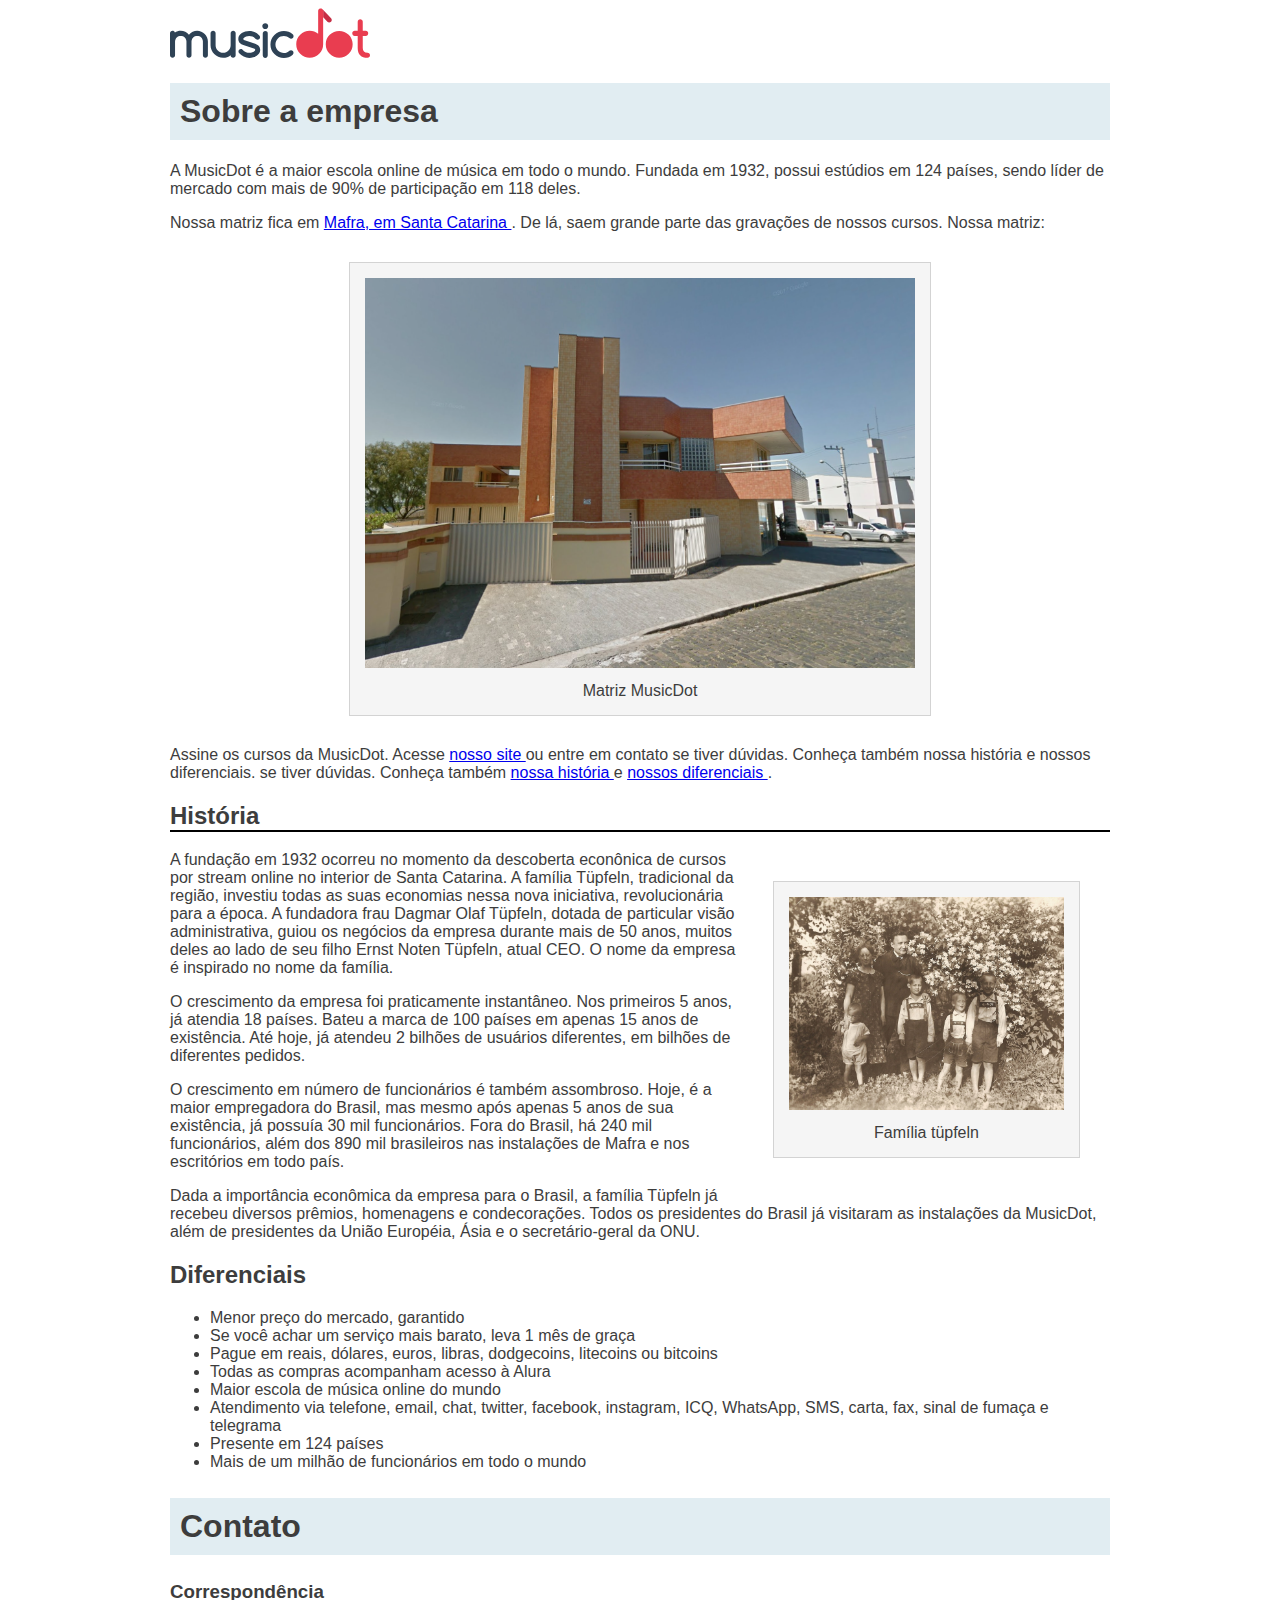
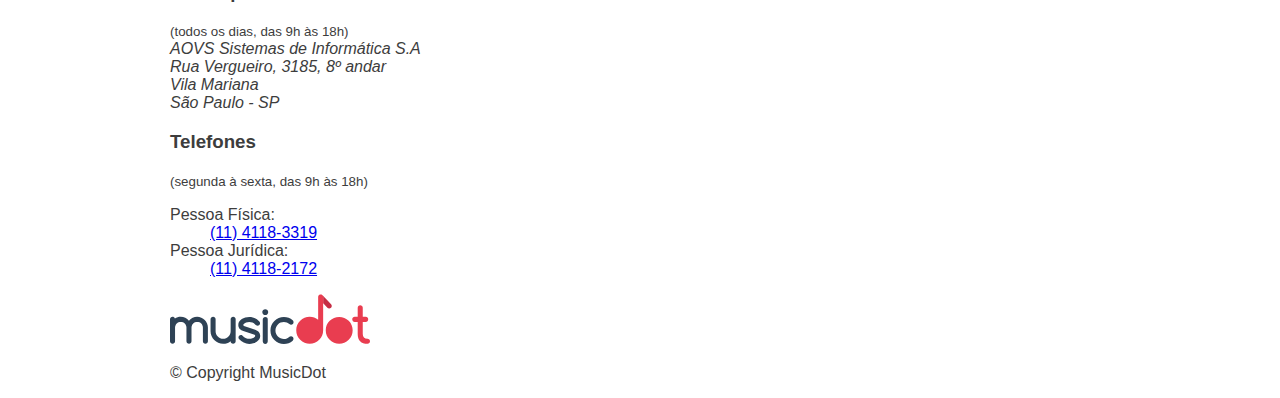
<file: sobre.html>
<!DOCTYPE html>
<html lang="pt-BR">
<head>
    <meta charset="UTF-8">
    <meta name="viewport" content="width=device-width, initial-scale=1.0">
    <title>MusicDot | Sobre a empresa</title>
    <link href="img/favicon.ico" rel="icon">
    <link rel="stylesheet" href="sobre.css">
</head>
<body >
    <img src="img/logo.svg" alt="MusicDot">

    <h1 class="titulo"> Sobre a empresa </h1>
 
    <p>
        A MusicDot é a maior escola online de música em todo o mundo.
        Fundada em 1932, possui estúdios em 124 países, sendo líder de mercado com mais de 90% de
        participação em 118 deles.
    </p>

    <p>

        Nossa matriz fica em <a href="https://maps.google.com.br/?q=190,GabrielDequech,Mafra,SC"> Mafra, em Santa Catarina </a>. De lá, saem grande parte das gravações de nossos cursos. Nossa matriz:

    </p>

    <figure class="matriz-musicdot">
        <img src="img/matriz-musicdot.png" alt="Matriz da MusicDot">
        <figcaption>
            Matriz MusicDot
        </figcaption>
    </figure>

    <p>
        Assine os cursos da MusicDot. Acesse <a href="index.html"> nosso site </a> ou entre em contato
        se tiver dúvidas. Conheça também nossa história e nossos diferenciais.
        se tiver dúvidas. Conheça também <a href="#historia"> nossa história </a> e <a href="#diferenciais"> nossos diferenciais </a>.
    </p>

    <h2 id="historia" class="subtitulo"> História </h2>

    <figure class="familia-tupfeln">
        <img src="img/familia-tupfeln.jpg" alt=" Foto da família tüpfeln ">
        <figcaption> Família tüpfeln</figcaption>
    </figure>
    <p>
        A fundação em 1932 ocorreu no momento da descoberta econônica de cursos por stream online no interior de Santa Catarina. A
        família Tüpfeln, tradicional da região, investiu todas as suas economias nessa nova iniciativa,
        revolucionária para a época. A fundadora frau Dagmar Olaf Tüpfeln, dotada de particular visão
        administrativa, guiou os negócios da empresa durante mais de 50 anos, muitos deles ao lado
        de seu filho Ernst Noten Tüpfeln, atual CEO. O nome da empresa é inspirado no nome da família.
    </p>

    <p>
        O crescimento da empresa foi praticamente instantâneo. Nos primeiros 5 anos, já atendia 18 países.
        Bateu a marca de 100 países em apenas 15 anos de existência. Até hoje, já atendeu 2 bilhões
        de usuários diferentes, em bilhões de diferentes pedidos.
    </p>

    <p>
        O crescimento em número de funcionários é também assombroso. Hoje, é a maior empregadora do
        Brasil, mas mesmo após apenas 5 anos de sua existência, já possuía 30 mil funcionários. Fora do
        Brasil, há 240 mil funcionários, além dos 890 mil brasileiros nas instalações de Mafra e
        nos escritórios em todo país.
    </p>

    <p>
        Dada a importância econômica da empresa para o Brasil, a família Tüpfeln já recebeu diversos prêmios,
        homenagens e condecorações. Todos os presidentes do Brasil já visitaram as instalações da MusicDot, 
        além de presidentes da União Européia, Ásia e o secretário-geral da ONU.
    </p>

    <h2 id="diferenciais"> Diferenciais </h2>
    <ul>
      <li> Menor preço do mercado, garantido </li>
      <li> Se você achar um serviço mais barato, leva 1 mês de graça </li>
      <li> Pague em reais, dólares, euros, libras, dodgecoins, litecoins ou bitcoins </li>
      <li> Todas as compras acompanham acesso à Alura </li>
      <li> Maior escola de música online do mundo </li>
      <li> Atendimento via telefone, email, chat, twitter, facebook, instagram, ICQ, WhatsApp, SMS, carta, fax, sinal de fumaça e telegrama </li>
      <li> Presente em 124 países </li>
      <li> Mais de um milhão de funcionários em todo o mundo </li>
    </ul>

    <h2 class="titulo"> Contato </h2>

    <h3> Correspondência </h3>
    <small> (todos os dias, das 9h às 18h) </small>

    <address>
        AOVS Sistemas de Informática S.A
        <br>
        Rua Vergueiro, 3185, 8º andar
        <br>
        Vila Mariana
        <br>
        São Paulo - SP
    </address>

    <h3> Telefones </h3>
    <small> (segunda à sexta, das 9h às 18h) </small>
    
    <dl>
      <dt> Pessoa Física: </dt>
      <dd> <a href="tel://114118-3319"> (11) 4118-3319 </a> </dd>
      
      <dt> Pessoa Jurídica: </dt>
      <dd> <a href="tel://114118-2172"> (11) 4118-2172 </a> </dd>
    </dl>

    <footer>

    <img src="img/logo.svg" alt="Logo da musicdot" class="rodape__logo">
       <p class="rodape__copyright"> &copy; Copyright MusicDot </p>

    </footer>
</body>
</html>
</file>
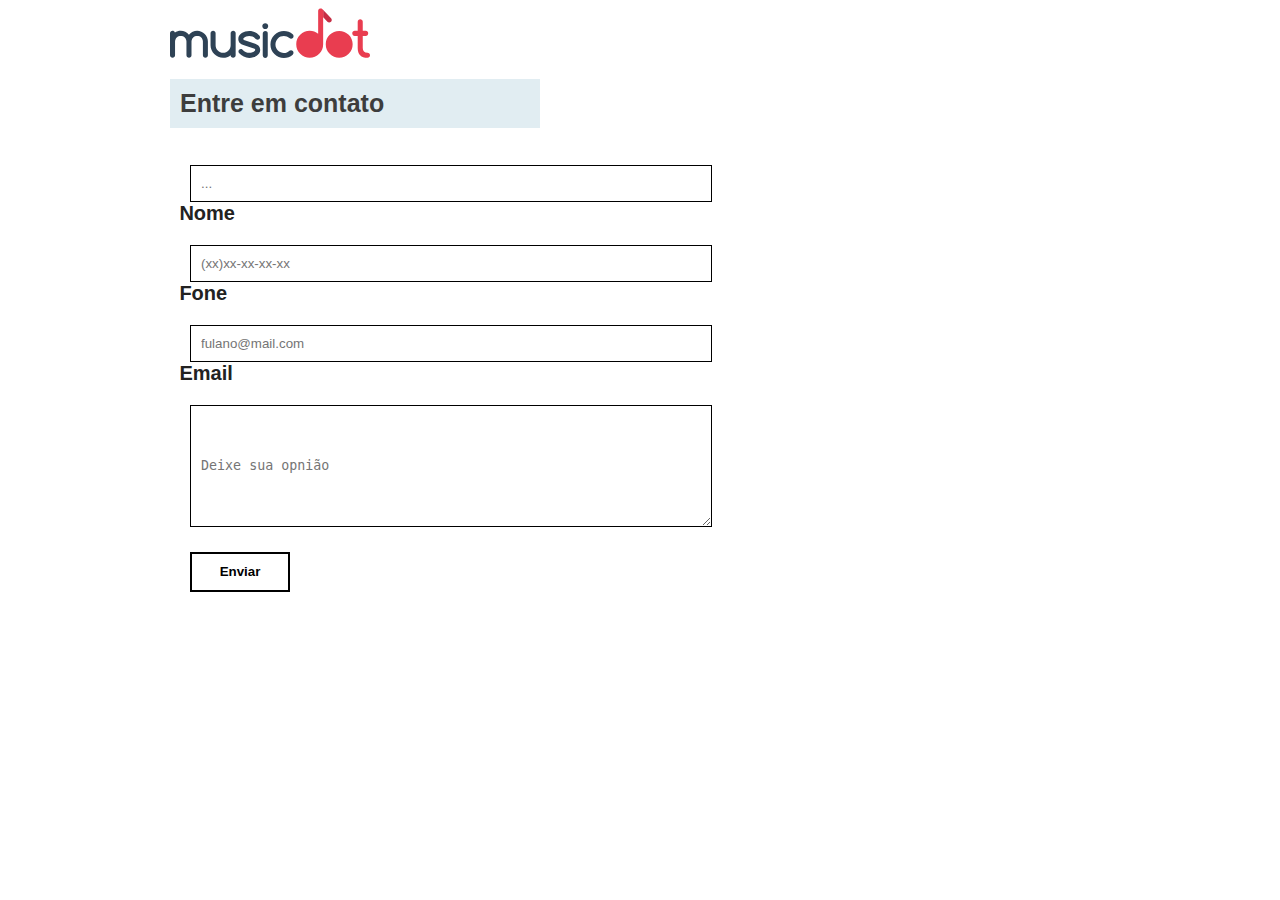
<file: teste.html>
<!DOCTYPE html>
<html lang="pt-BR">
<head>
    <meta charset="UTF-8">
    <meta name="viewport" content="width=device-width, initial-scale=1.0">
    <title>--Formulário Contato--</title>
    <link href="img/favicon.ico" rel="icon">
    <link rel="stylesheet" href="teste.css">
</head>
<body>

    <img src="img/logo.svg" alt="MusicDot"> 

    
    <form name="meu_form">

        <h1 class="titulo"> Entre em contato </h1>
      
        <input type="text" id="nomeid" placeholder="..." required="required" name="nome" />
        <label for="nome">Nome</label>
              
        <input type="tel" id="foneid" placeholder="(xx)xx-xx-xx-xx" name="fone" />
        <label for="telefone">Fone</label>
      
        <input type="email" id="emailid" placeholder="fulano@mail.com" name="email" />
        <label for="email">Email</label>
      
        <textarea placeholder="Deixe sua opnião"></textarea>
      
        <input type="submit" class="enviar" onclick="Enviar();" value="Enviar" />
      </form> 
      <script src="teste2.js">

      </script>
      

</body>
</html>
</file>
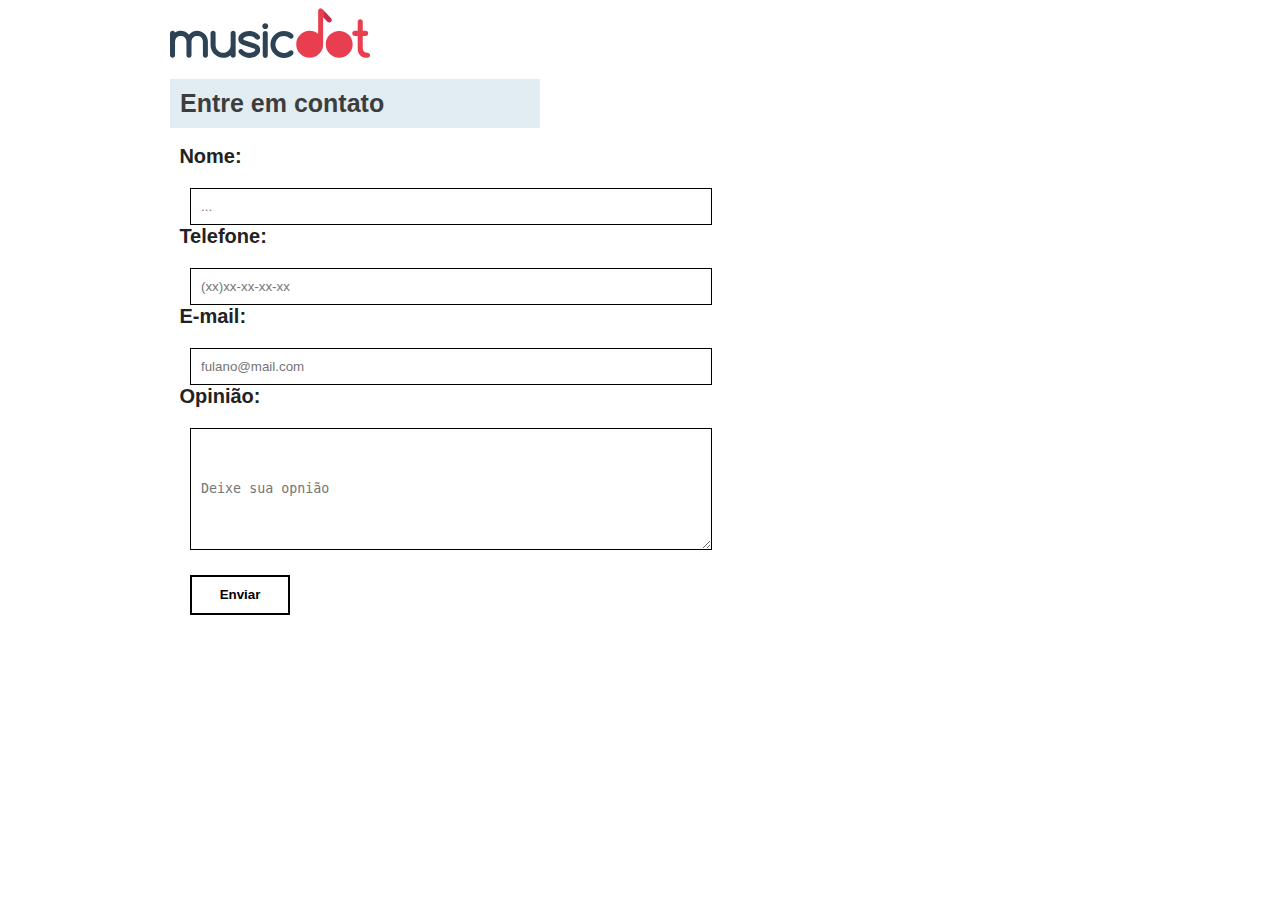
<file: teste2.html>
<!DOCTYPE html>
<html lang="en">
<head>
   <meta charset="UTF-8">
   <meta name="viewport" content="width=device-width, initial-scale=1.0">
   <title>--Formulário Contato--</title>
   <link href="img/favicon.ico" rel="icon">
   <link rel="stylesheet" href="teste.css">
</head>
<body>

  <img src="img/logo.svg" alt="MusicDot"> 

  <form onsubmit="return validarFormulario()">
    
    <h1 class="titulo"> Entre em contato </h1>

    <label for="nome">Nome:</label>
    <input type="text" id="nome" name="nome" placeholder="...">
  
    <label for="telefone">Telefone:</label>
    <input type="text" id="telefone" name="telefone" placeholder="(xx)xx-xx-xx-xx">
  
    <label for="email">E-mail:</label>
    <input type="email" id="email" name="email" placeholder="fulano@mail.com">
  
    <label for="opiniao">Opinião:</label>
    <textarea id="opiniao" name="opiniao" placeholder="Deixe sua opnião"></textarea>
    
  
    <input type="submit" class="enviar" onclick="Enviar();" value="Enviar" />
  </onsubmit=>
  <script src="teste2.js">

  </script>
</body>
</html>
</file>
<file: sobre.css>
body{
    width: 940px;
    margin-left: auto;
    margin-right: auto;
    font-family: "Helvetica", "Lucida Grande", sans-serif;
    color: #3d3d3d;
}


.titulo{
    padding: 10px;
    font-size: 32px;
    background-color: #E1EDF2;
}

.subtitulo{
    border-bottom: 2px solid black;
}

figure {
    margin: 30px;
    padding: 15px;
    text-align: center;
    background-color: whitesmoke;
    border: 1px solid lightgrey;
}

figcaption{
    margin-top: 10px;
}

.matriz-musicdot{
    width: 550px;
    margin-left: auto;
    margin-right: auto;
}

.familia-tupfeln{
    width: 275px;
    float: right;
}

figure img {
    width: 100%;
}
</file>
<file: teste.css>
body{
    width: 940px;
    margin-left: auto;
    margin-right: auto;
    font-family: "Helvetica", "Lucida Grande", sans-serif;
    color: #3d3d3d;
}

form {
    font-family: Verdana,Tahoma,sans-serif;
    font-size: 20px;
    background-color: #fff;
    max-width: 50%;
    
}

.titulo{
    padding: 10px;
    font-size: 25px;
    margin-right: 100px;
    background-color: #E1EDF2;
}

input, textarea {
    width: 500px;
    padding: 10px;
    color: black;
    margin-left: 20px;
    margin-top: 20px;
    border: 1px solid;
}

input:hover, textarea:hover, input:focus, textarea:focus {
    border-color: #000066;
    box-shadow: 0px 0px 9px #E1EDF2;
    background-color: #E1EDF2;
    color: black;
    font-weight: bold;
}

.enviar {
    background-color: #fff;
    height: 40px;
    width: 100px;
    font-weight: bold;
    border-radius: 10px;
    -webkit-border-radius: 0px;
    -moz-border-radius: 0px;
    border: 2px solid;
    color: black;
}

textarea {
    width: 500px;
    height: 100px;
    line-height: 100px;
    max-width: 500px;
}

form label {
    margin-left: 2%;
    color: #222;
    font-weight: bold;
        
}
</file>
